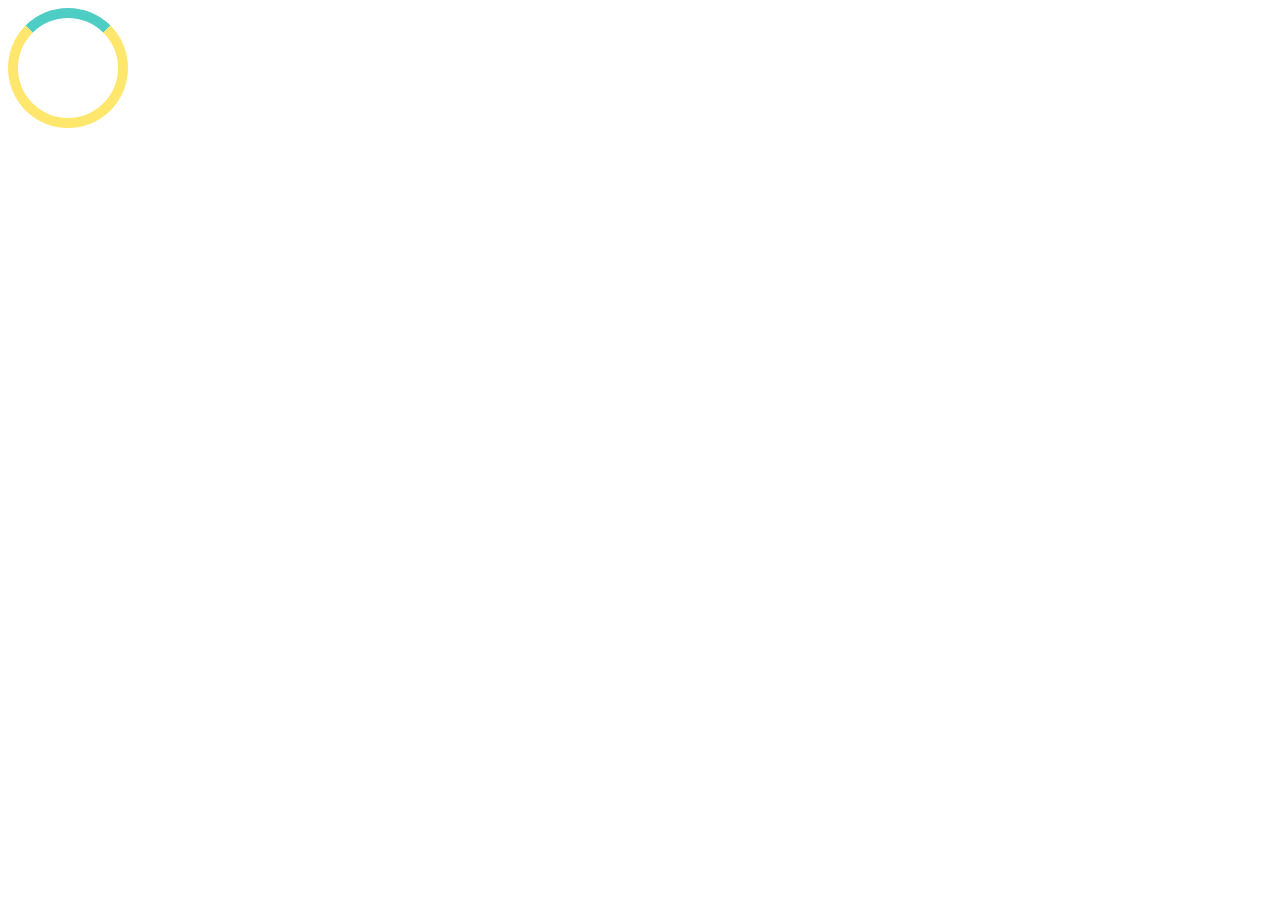
<file: CSS LEVEL 5/index.html>
<!DOCTYPE html>
<html lang="en">
<head>
    <meta charset="UTF-8">
    <meta name="viewport" content="width=device-width, initial-scale=1.0">
    <title>CSS LEVEL 5</title>
    <link rel="stylesheet" href="style.css">
</head>
<body>
    <div class="loader"></div>
</body>
</html>
</file>
<file: CSS LEVEL 5/style.css>
/* div{ 
    /* width: 100px;
    height: 100px;
    background-color: aquamarine;
    border: 2px solid black;
    text-align: center; */
    /* animation-name: colorAnimate;
    animation-duration: 2s;
    /* animation-timing-function: ease-in; */
    /* animation-delay: 0s;
    animation-iteration-count: infinite;
    animation-direction: reverse; */ 

    /* transition-property: all;
    transition-duration: 2s;
    transition-timing-function: ease-in;
    transition-delay: 1s;
    transform: rotate( 18s0deg);  
    top: 100px;
    left: 100px;
    position: absolute;
    transform: scale(2); */

    /* animation: colorAnimate 2s ease-in 0s  infinite normal;
    position: absolute;
    top:100px;
    left:100px; */
/* } */

/* @keyframes colorAnimate {

    from { left:0px;}
    to   { left:200px;}
} */

/* div:hover{
    background-color: black;
    color: white;
    font-size: 20px;
} */

/* div:active{
    background-color: red;
} */


.loader {
    width: 100px;
    height: 100px;
    border-radius: 50%;
    border: 10px solid #ffE66D;    
    border-top: 10px solid #4ECDC4;
    animation: spinAnimate 3s ease-in 0s  infinite normal;  
}

@keyframes spinAnimate {
    from {
        transform: rotate (0deg);
    }

    to{
        transform: rotate (360deg);
    }
}
</file>
